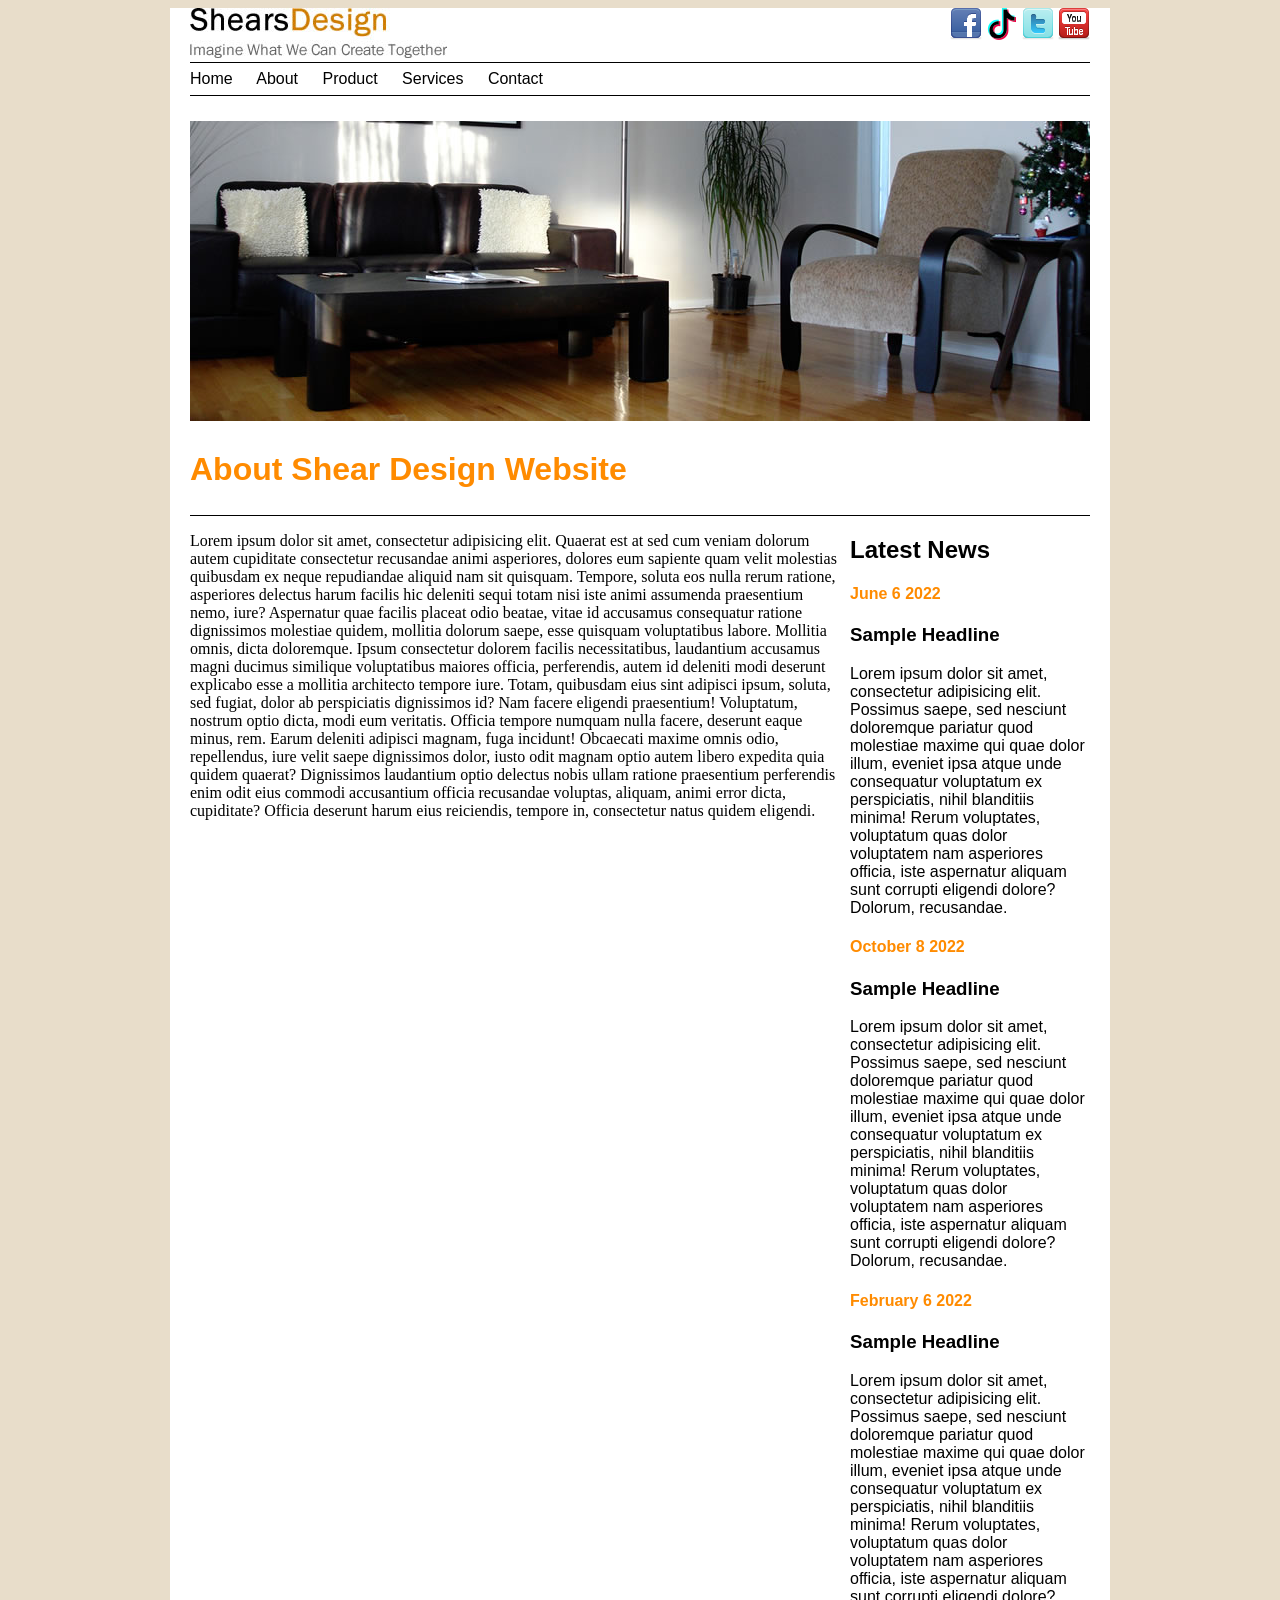
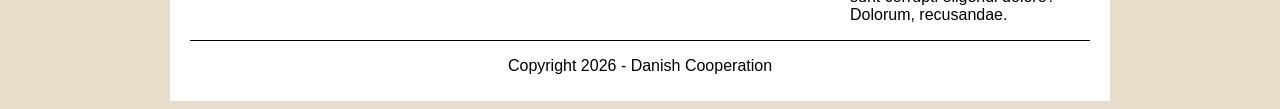
<file: about.html>
<!doctype html>
<html>
<head>
<meta charset="utf-8">
<title>about</title>
<link href="css/basic.css" rel="stylesheet" type="text/css">
</head>
	
<body>
<div id="kotak">
	<div id="logo">
		<img src="img/logo/shears-logo.jpg">
	</div>
	<div id="icon">
		<a href="https://www.facebook.com/">
			<img src="img/logo/facebook_32.png"
				 height="32px"></a>
			<a href="https://www.tiktok.com/en/">
				<img src="img/logo/tik-tok(1).png"
					 height="32px"></a>
				<a href="https://x.com/">
		<img src="img/logo/twitter_32.png"
			 height="32px"></a>
			<a href="https://www.youtube.com/">
				<img src="img/logo/youtube_32.png"></a>
		
	</div>
	
	<div id="Navigation">
	  <a href="index.html"> Home </a>
	  <a href="about.html"> About </a>
	  <a href="product.html"> Product </a>
	  <a href="services.html"> Services </a>
	  <a href="contact.html"> Contact </a>
	</div>
	
	<div id="Banner">
	   <img src="img/banner/b2.jpg"> 
	</div>
	
	<div id="Title">
	  <h1> About Shear Design Website</h1>
	</div>
		 
	<div id="PIC">
	  <p> Lorem ipsum dolor sit amet, consectetur adipisicing elit. Quaerat est at sed cum veniam dolorum autem cupiditate consectetur recusandae animi asperiores, dolores eum sapiente quam velit molestias quibusdam ex neque repudiandae aliquid nam sit quisquam. Tempore, soluta eos nulla rerum ratione, asperiores delectus harum facilis hic deleniti sequi totam nisi iste animi assumenda praesentium nemo, iure? Aspernatur quae facilis placeat odio beatae, vitae id accusamus consequatur ratione dignissimos molestiae quidem, mollitia dolorum saepe, esse quisquam voluptatibus labore. Mollitia omnis, dicta doloremque. Ipsum consectetur dolorem facilis necessitatibus, laudantium accusamus magni ducimus similique voluptatibus maiores officia, perferendis, autem id deleniti modi deserunt explicabo esse a mollitia architecto tempore iure. Totam, quibusdam eius sint adipisci ipsum, soluta, sed fugiat, dolor ab perspiciatis dignissimos id? Nam facere eligendi praesentium! Voluptatum, nostrum optio dicta, modi eum veritatis. Officia tempore numquam nulla facere, deserunt eaque minus, rem. Earum deleniti adipisci magnam, fuga incidunt! Obcaecati maxime omnis odio, repellendus, iure velit saepe dignissimos dolor, iusto odit magnam optio autem libero expedita quia quidem quaerat? Dignissimos laudantium optio delectus nobis ullam ratione praesentium perferendis enim odit eius commodi accusantium officia recusandae voluptas, aliquam, animi error dicta, cupiditate? Officia deserunt harum eius reiciendis, tempore in, consectetur natus quidem eligendi.</p>
	</div>
	
	<div id="News">
	  <h2> Latest News</h2>
	  <h4> June 6 2022</h4>
	  <h3> Sample Headline</h3>
		<p> Lorem ipsum dolor sit amet, consectetur adipisicing elit. Possimus saepe, sed nesciunt doloremque pariatur quod molestiae maxime qui quae dolor illum, eveniet ipsa atque unde consequatur voluptatum ex perspiciatis, nihil blanditiis minima! Rerum voluptates, voluptatum quas dolor voluptatem nam asperiores officia, iste aspernatur aliquam sunt corrupti eligendi dolore? Dolorum, recusandae.</p>
		
		 <h4> October 8 2022</h4>
	  <h3> Sample Headline</h3>
		<p> Lorem ipsum dolor sit amet, consectetur adipisicing elit. Possimus saepe, sed nesciunt doloremque pariatur quod molestiae maxime qui quae dolor illum, eveniet ipsa atque unde consequatur voluptatum ex perspiciatis, nihil blanditiis minima! Rerum voluptates, voluptatum quas dolor voluptatem nam asperiores officia, iste aspernatur aliquam sunt corrupti eligendi dolore? Dolorum, recusandae.</p>
		
		 <h4> February 6 2022</h4>
	  <h3> Sample Headline</h3>
		<p> Lorem ipsum dolor sit amet, consectetur adipisicing elit. Possimus saepe, sed nesciunt doloremque pariatur quod molestiae maxime qui quae dolor illum, eveniet ipsa atque unde consequatur voluptatum ex perspiciatis, nihil blanditiis minima! Rerum voluptates, voluptatum quas dolor voluptatem nam asperiores officia, iste aspernatur aliquam sunt corrupti eligendi dolore? Dolorum, recusandae.</p>
	</div>
	<div id="Pooter">
		<p>Copyright 2026 - Danish Cooperation
		</p>
	</div>
</div>
</body>
</html>
</file>
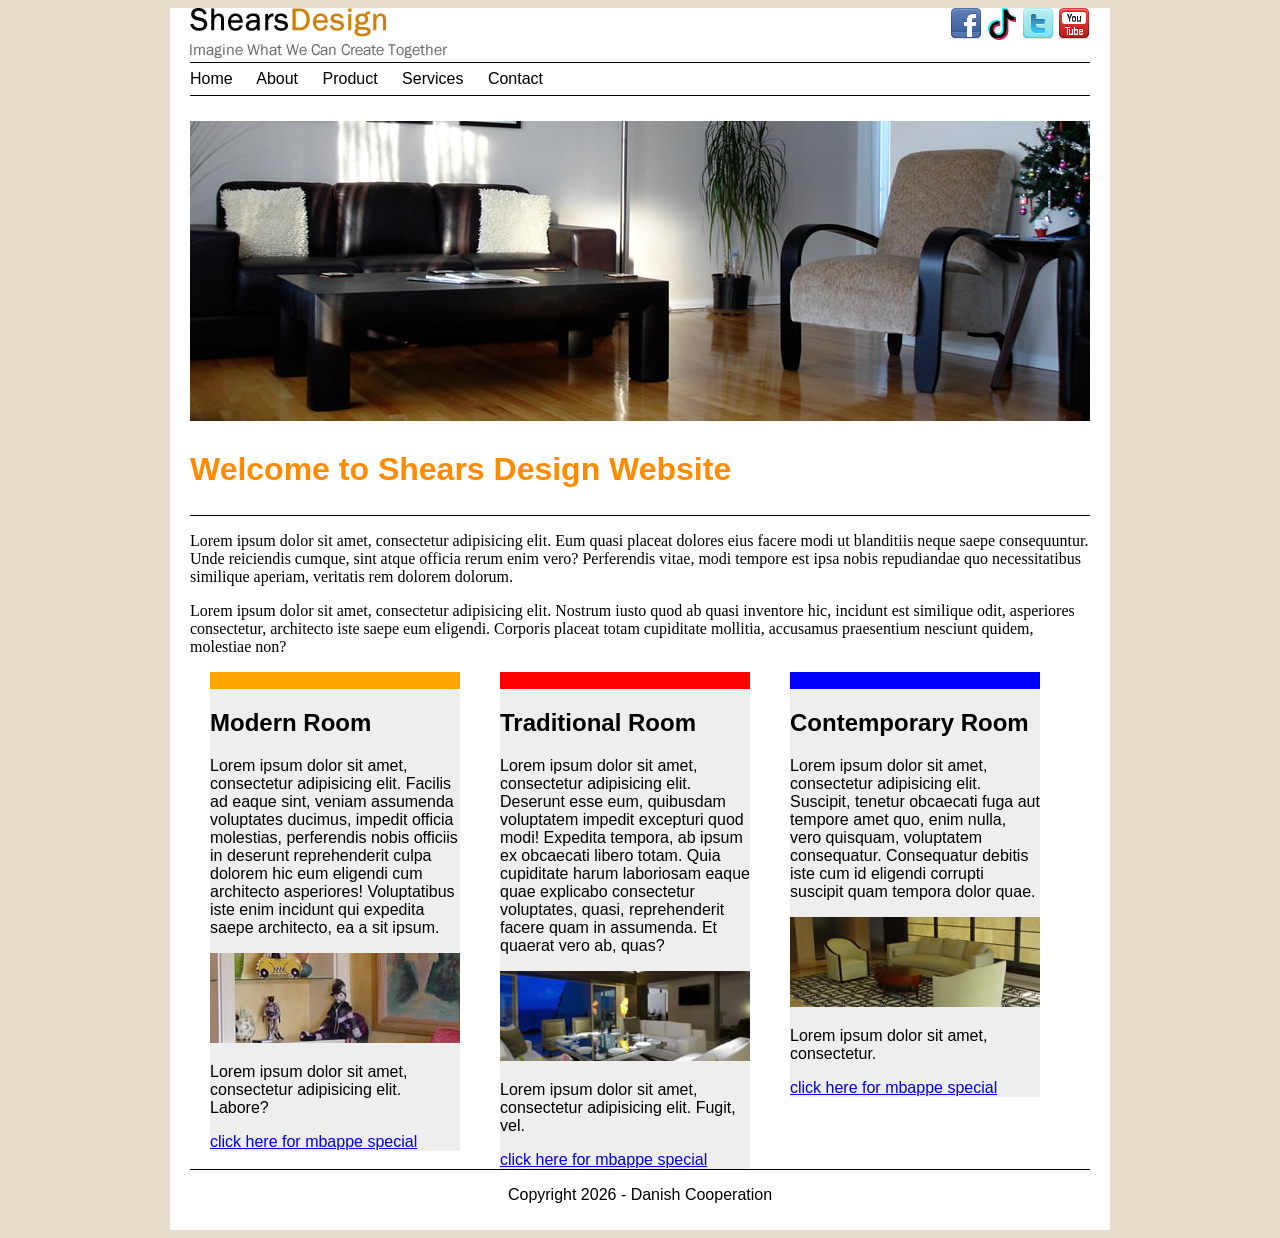
<file: LivingRoom.html>
<!doctype html>
<html>
<head>
<meta charset="utf-8">
<title>LIving Room</title>
<link href="css/basic.css" rel="stylesheet" type="text/css">
<link href="css/LivingRoom.css" rel="stylesheet" type="text/css">
</head>
	
<body>
<div id="kotak">
	<div id="logo">
		<img src="img/logo/shears-logo.jpg">
	</div>
	<div id="icon">
		<a href="https://www.facebook.com/">
			<img src="img/logo/facebook_32.png"
				 height="32px"></a>
			<a href="https://www.tiktok.com/en/">
				<img src="img/logo/tik-tok(1).png"
					 height="32px"></a>
				<a href="https://x.com/">
		<img src="img/logo/twitter_32.png"
			 height="32px"></a>
			<a href="https://www.youtube.com/">
				<img src="img/logo/youtube_32.png"></a>
		
	</div>
	
	<div id="Navigation">
	  <a href="index.html"> Home </a>
	  <a href="about.html"> About </a>
	  <a href="product.html"> Product </a>
	  <a href="services.html"> Services </a>
	  <a href="contact.html"> Contact </a>
	</div>
	
	<div id="Banner">
	   <img src="img/banner/b2.jpg"> 
	</div>
	
	<div id="Title">
	  <h1> Welcome to Shears Design Website</h1>
	</div>
	
	<div id="LRPIC">
	  <p> Lorem ipsum dolor sit amet, consectetur adipisicing elit. Eum quasi placeat dolores eius facere modi ut blanditiis neque saepe consequuntur. Unde reiciendis cumque, sint atque officia rerum enim vero? Perferendis vitae, modi tempore est ipsa nobis repudiandae quo necessitatibus similique aperiam, veritatis rem dolorem dolorum.</p>
		
		<p> Lorem ipsum dolor sit amet, consectetur adipisicing elit. Nostrum iusto quod ab quasi inventore hic, incidunt est similique odit, asperiores consectetur, architecto iste saepe eum eligendi. Corporis placeat totam cupiditate mollitia, accusamus praesentium nesciunt quidem, molestiae non?</p>
	</div>
	<div id="boxbox">
		<h2> Modern Room</h2>
		<p> Lorem ipsum dolor sit amet, consectetur adipisicing elit. Facilis ad eaque sint, veniam assumenda voluptates ducimus, impedit officia molestias, perferendis nobis officiis in deserunt reprehenderit culpa dolorem hic eum eligendi cum architecto asperiores! Voluptatibus iste enim incidunt qui expedita saepe architecto, ea a sit ipsum.</p>
		<img src ="img/narrow1.jpg">
		<p>Lorem ipsum dolor sit amet, consectetur adipisicing elit. Labore?</p>
		<a href="#"> click here for mbappe special</a>
	</div>
	
	<div id="box">
		<h2> Traditional Room</h2>
		<p> Lorem ipsum dolor sit amet, consectetur adipisicing elit. Deserunt esse eum, quibusdam voluptatem impedit excepturi quod modi! Expedita tempora, ab ipsum ex obcaecati libero totam. Quia cupiditate harum laboriosam eaque quae explicabo consectetur voluptates, quasi, reprehenderit facere quam in assumenda. Et quaerat vero ab, quas?</p>
		<img src ="img/narrow2.jpg">
		<p>Lorem ipsum dolor sit amet, consectetur adipisicing elit. Fugit, vel.</p>
		<a href="#"> click here for mbappe special</a>
	</div>
	
	<div id="boxrat">
		<h2> Contemporary Room</h2>
		<p> Lorem ipsum dolor sit amet, consectetur adipisicing elit. Suscipit, tenetur obcaecati fuga aut tempore amet quo, enim nulla, vero quisquam, voluptatem consequatur. Consequatur debitis iste cum id eligendi corrupti suscipit quam tempora dolor quae.</p>
		<img src ="img/narrow3.jpg">
		<p>Lorem ipsum dolor sit amet, consectetur.</p>
		<a href="#"> click here for mbappe special</a>
	</div>
	
	<div id="Pooter">
		<p>Copyright 2026 - Danish Cooperation
		</p>
	</div>
	
	</div>
</body>
</html>
</file>
<file: css/basic.css>
@charset "utf-8";
/* CSS Document */

body {background-color:#E8DDCA;}

#kotak 
	{
	background-color: white;
	width:900px;
	margin:0px auto 0px auto;
	padding-left: 20px;
	padding-right: 20px
	}

#logo {float:left;}
#icon {float:right;}

#Navigation
	{
	clear:both;
	border-top:solid black 1px;
	border-bottom:solid black 1px;
	margin:25px 0px 25px 0px;
	padding: 7px 0px 7px 0px;
	}

#Navigation a 
	{
	color:black;
	text-decoration-line:none;
	word-spacing:20px;
	font-family:Arial;
	}
#Navigation a:hover 
	{color:#FF8B00}

#Title {color:#FF8B00; font-family:Arial;border-bottom: solid 1px black; padding:5px 0px 5px 0px; }

#PIC {float:left; width:650px;margin:0px 10px 0px 0px;}

#PIC img {border:solid 1px black; padding:5px 5px 5px 5px;margin:0px 10px 0px 10px;}

#News {float:right;width:240px;font-family:Arial;}
#News h4 {color:#FF8B00;}
#Pooter {clear:both;font-family:Arial;border-top:solid 1px black; text-align:center;padding: 0px 0px 10px 0px;}
</file>
<file: css/LivingRoom.css>
@charset "utf-8";
/* CSS Document */

#boxbox {font-family: Arial;
	background-color:#EEEEEE;
	width:250px;float:left;
	border-top:orange
	solid 17px;
	margin-right: 20px;
	margin-left: 20px}

#box {font-family: Arial;
	background-color:#EEEEEE;
	width:250px;float:left;
	border-top:red
	solid 17px;
	margin-right: 20px;
	margin-left: 20px}

#boxrat {font-family: Arial;
	background-color:#EEEEEE;
	width:250px;float:left;
	border-top:blue
	solid 17px;
	margin-right: 20px;
	margin-left: 20px}
</file>
